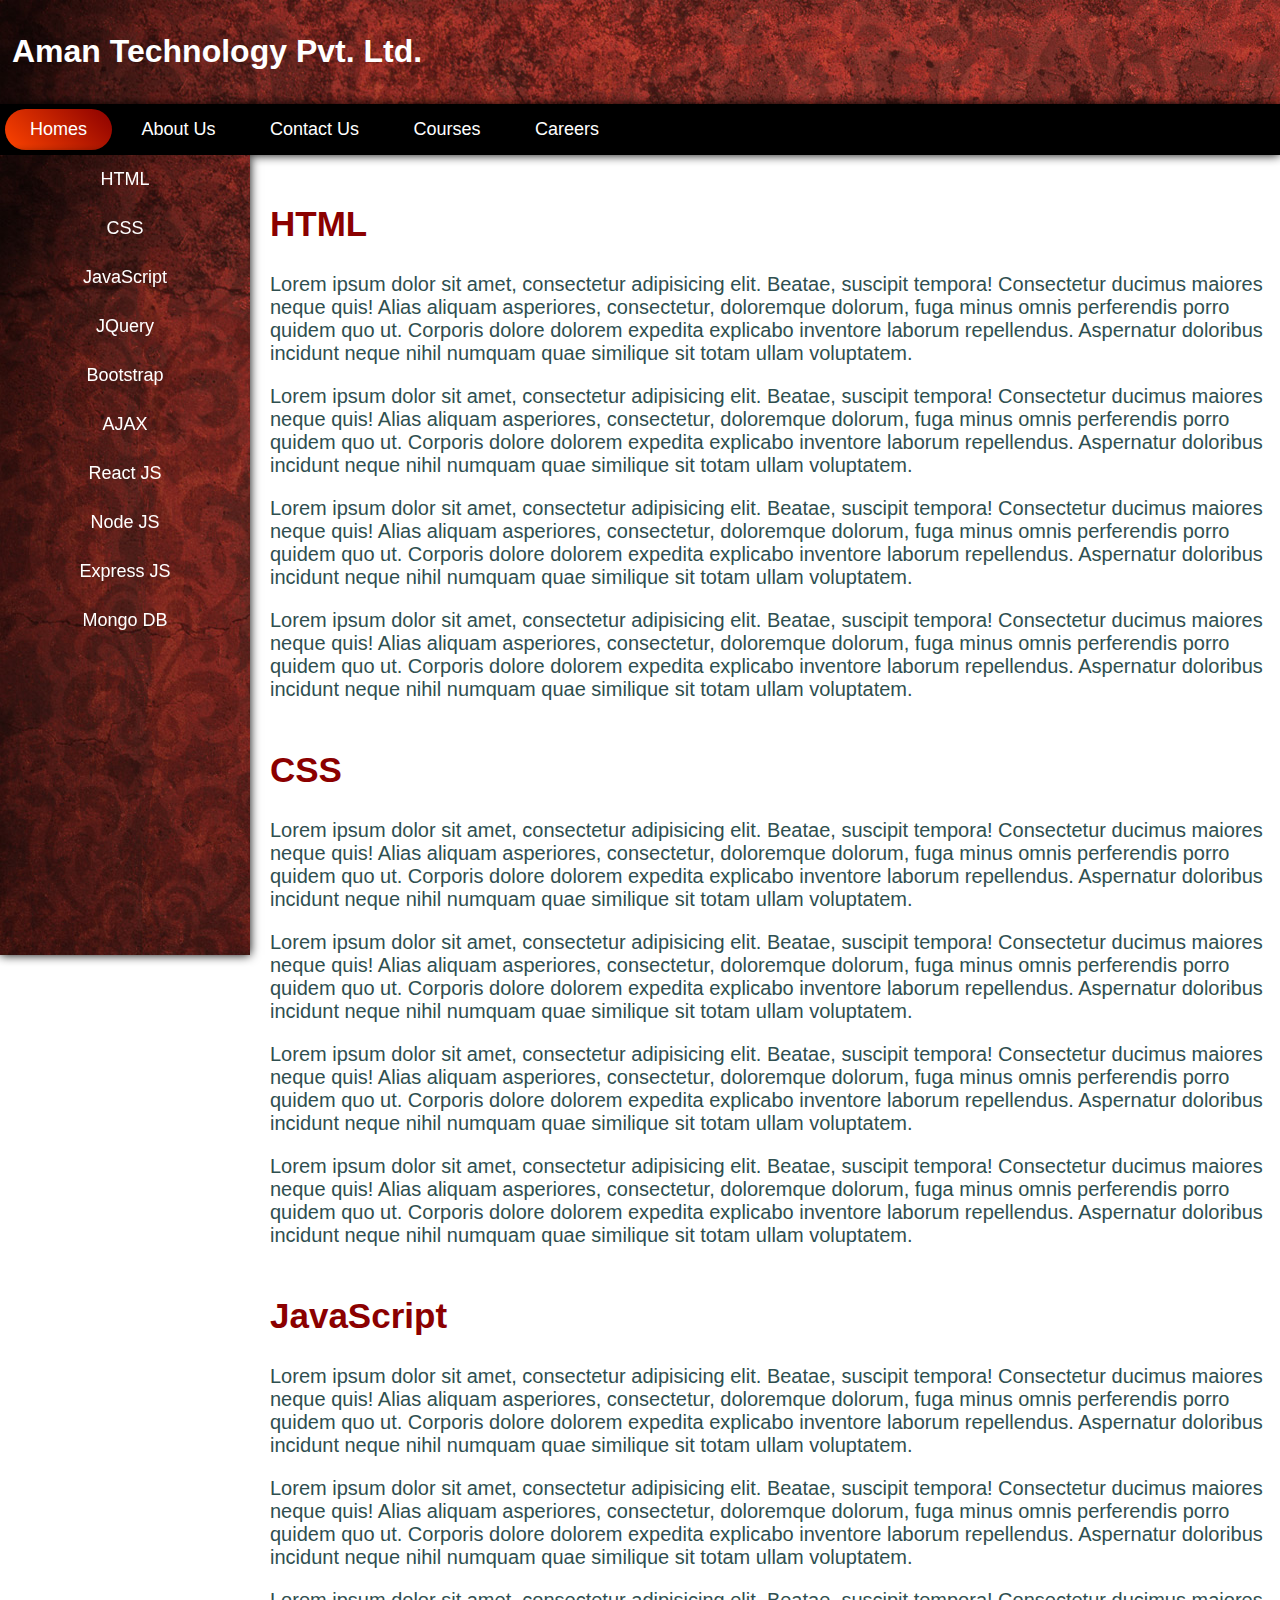
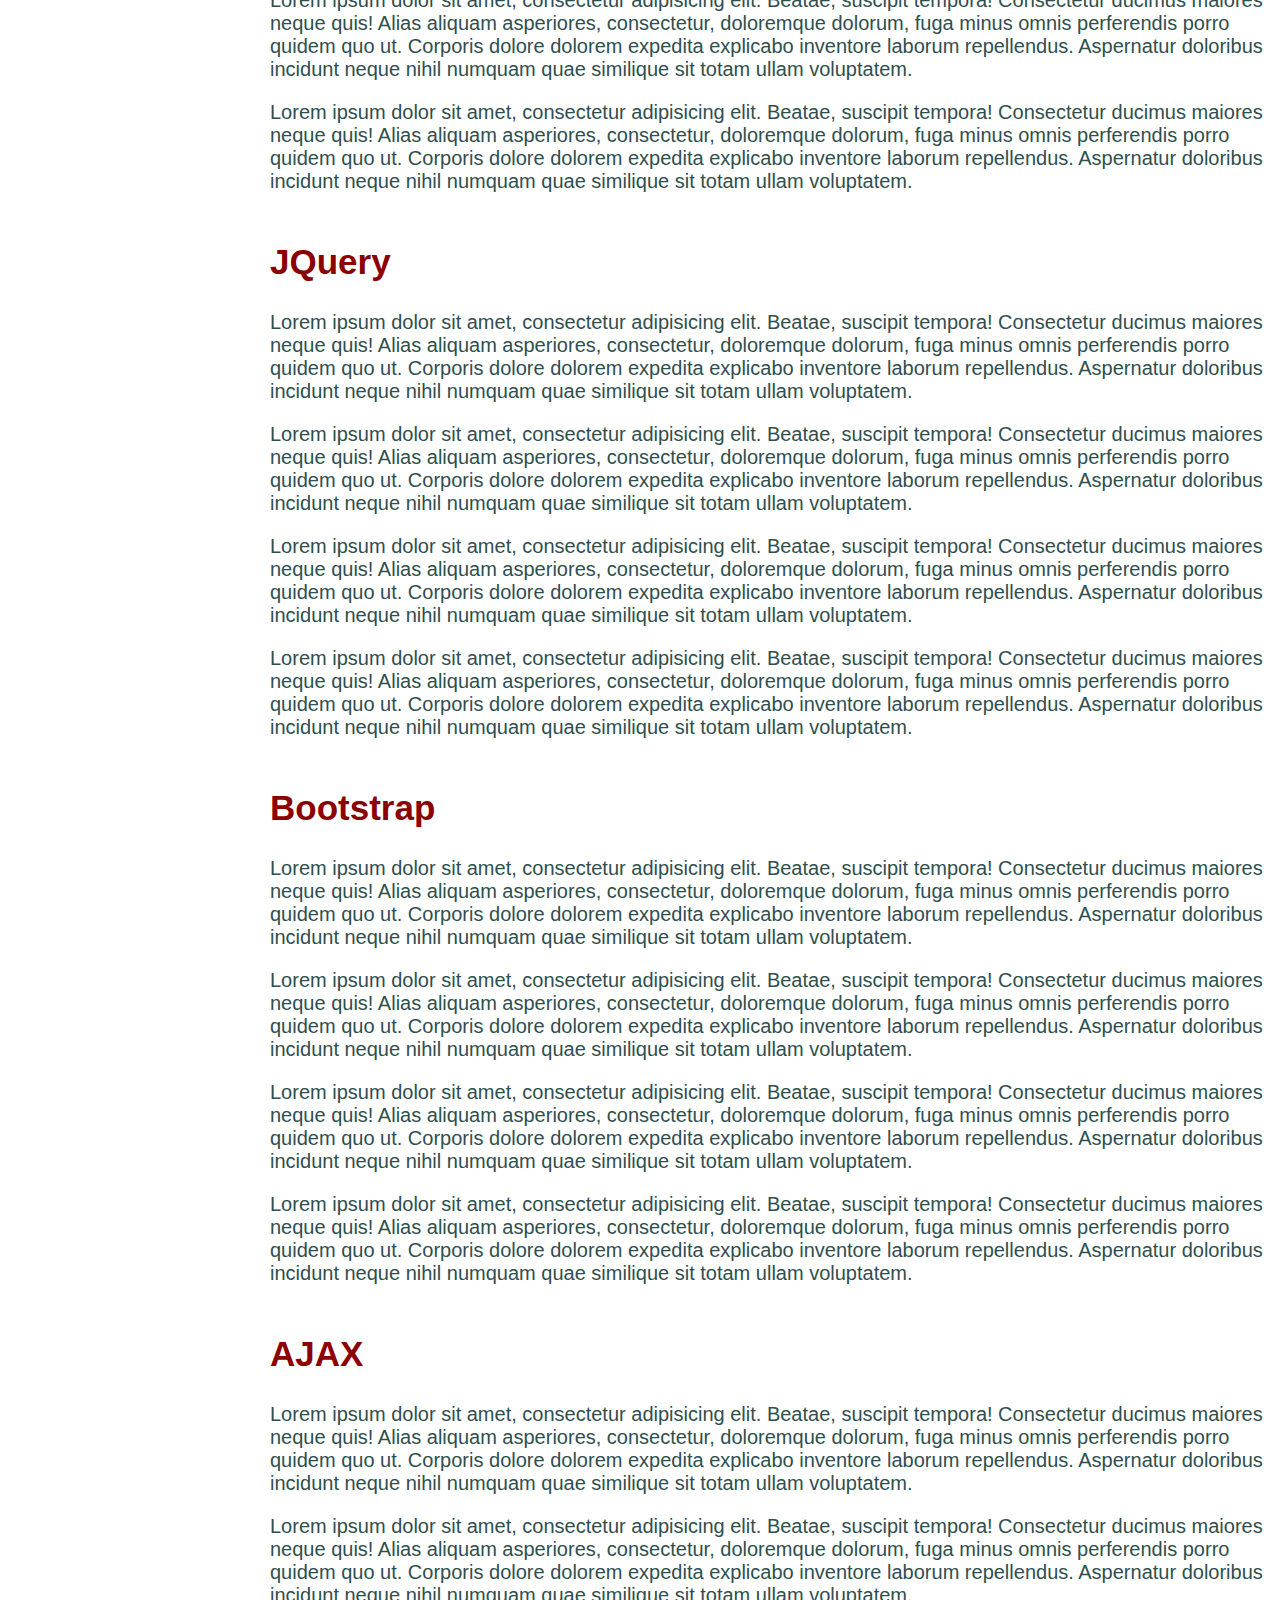
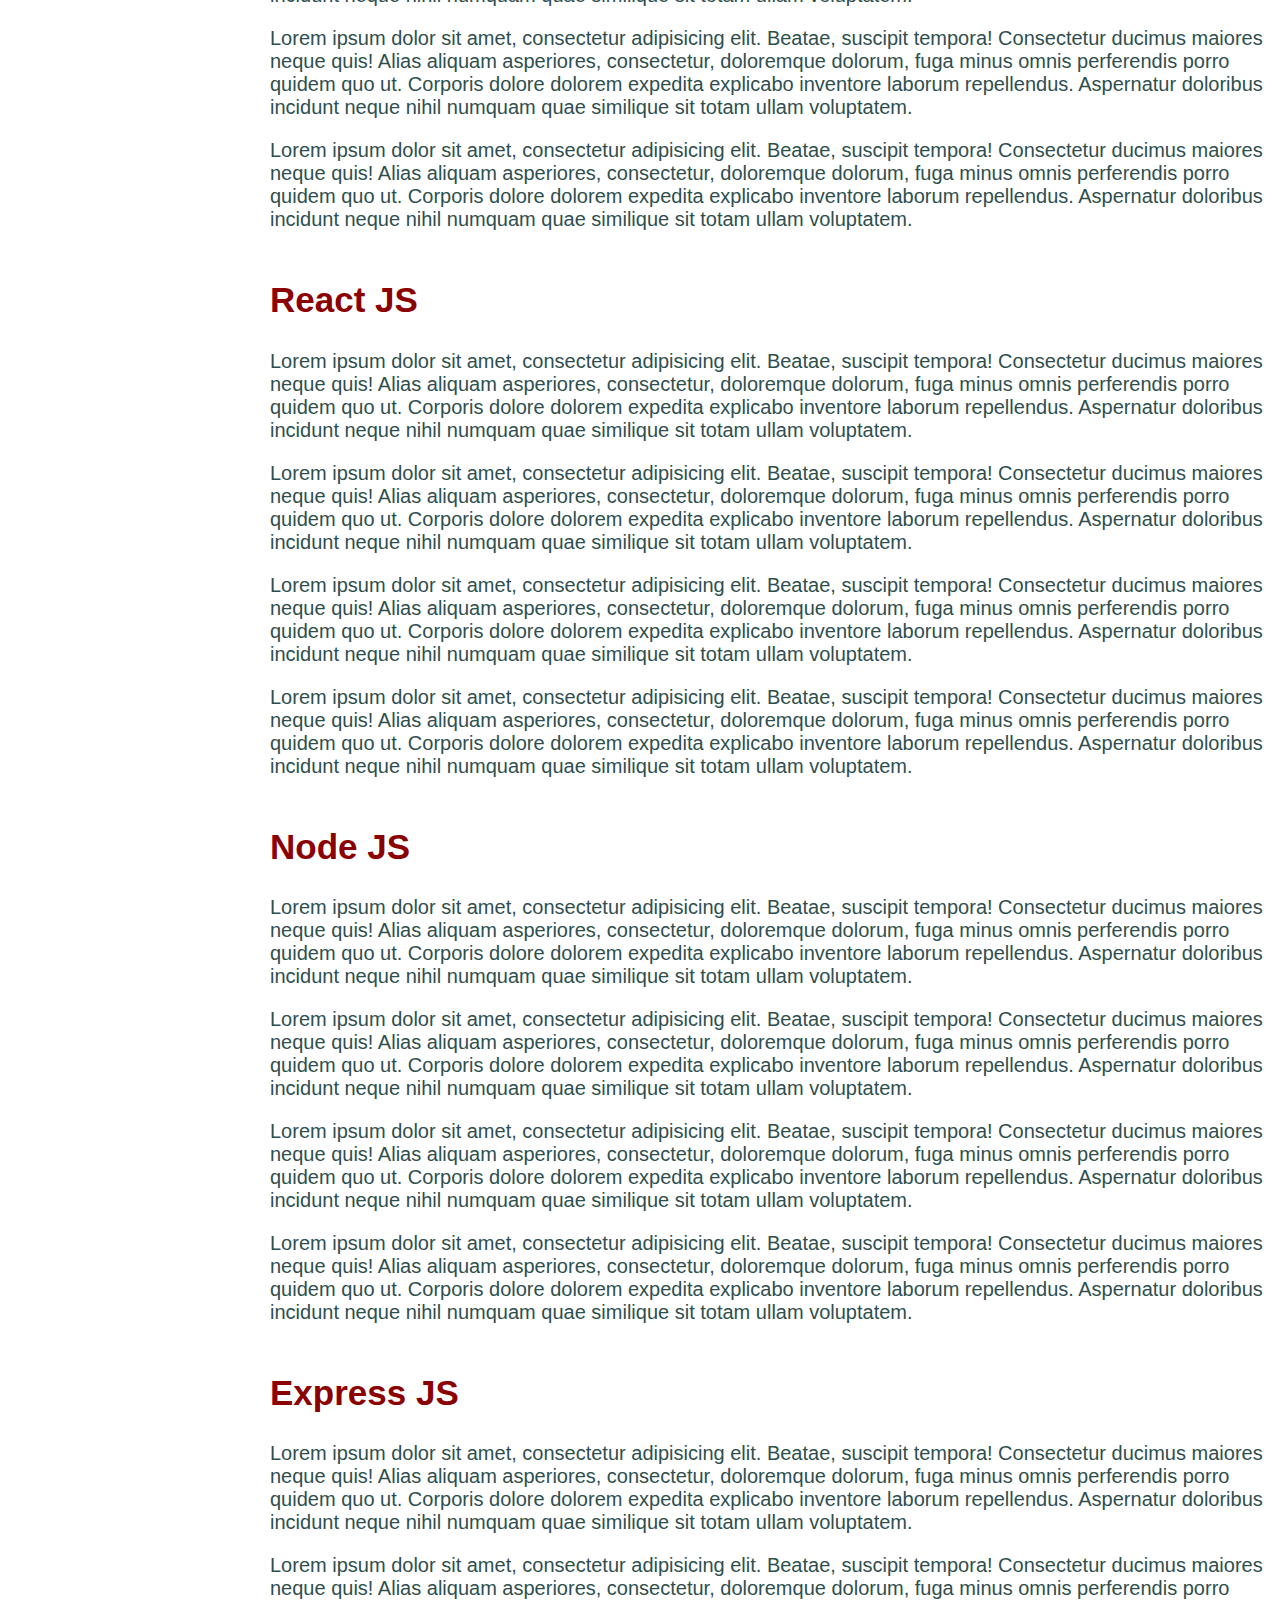
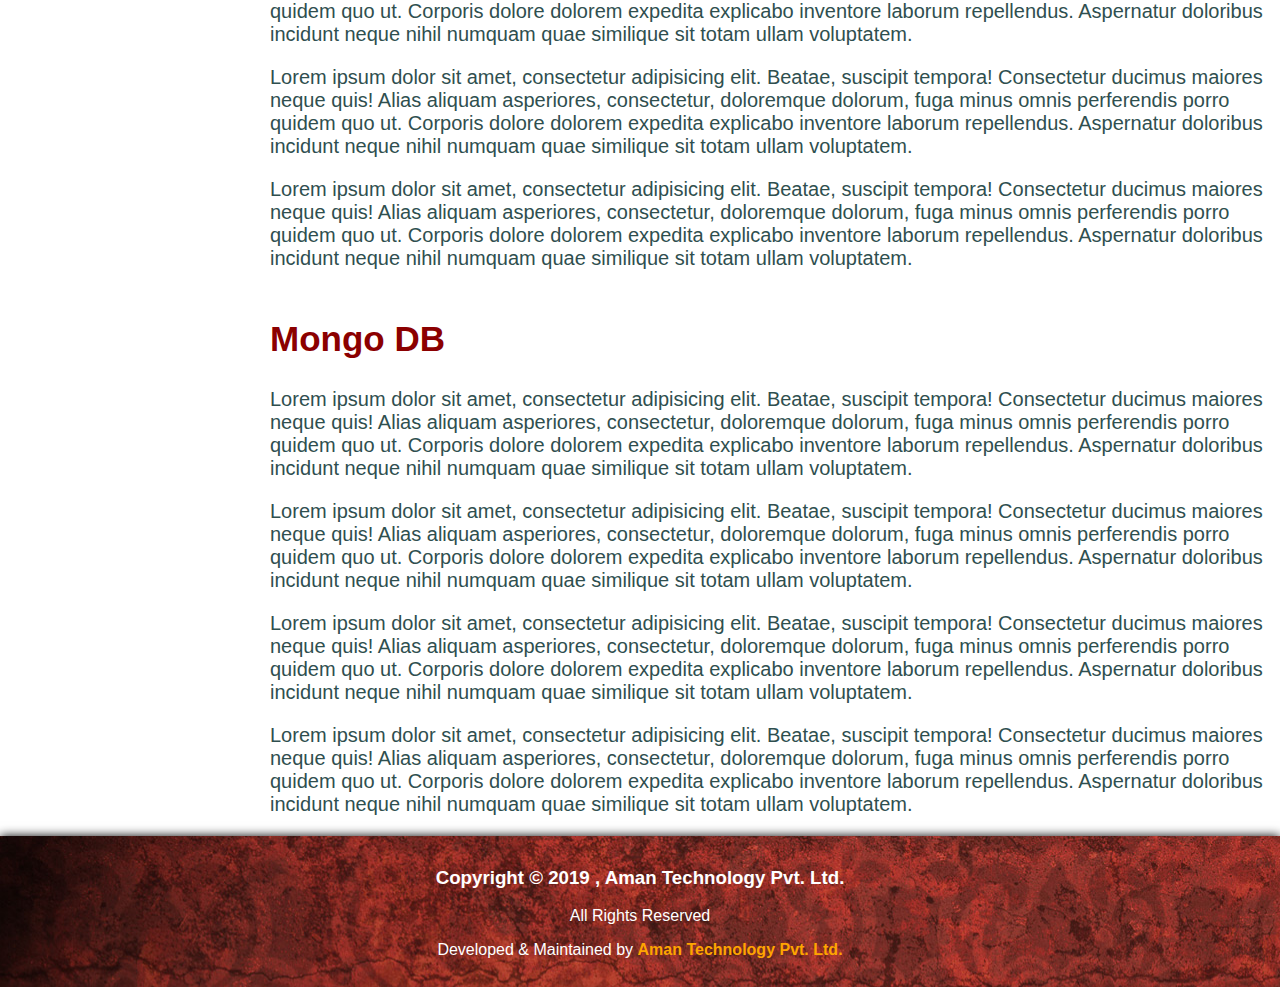
<file: index.html>
<!DOCTYPE html>
<html lang="en">
<head>
    <meta charset="UTF-8">
    <title>Aman Technologies</title>
    <link rel="stylesheet" href="styles.css">
</head>
<body>

    <!-- Main Header -->
    <header>
        <h1>Aman Technology Pvt. Ltd.</h1>
    </header>

    <!-- Main Navbar -->
    <nav>
        <a href="#" class="active">Homes</a>
        <a href="About_Us.html">About Us</a>
        <a href="Contact_Us.html">Contact Us</a>
        <a href="Courses.html">Courses</a>
        <a href="Careers.html">Careers</a>
    </nav>

    <!-- Sidebar -->
    <aside>
        <a href="#html">HTML</a>
        <a href="#css">CSS</a>
        <a href="#JavaScript">JavaScript</a>
        <a href="#JQuery">JQuery</a>
        <a href="#Bootstrap">Bootstrap</a>
        <a href="#AJAX">AJAX</a>
        <a href="#React-JS">React JS</a>
        <a href="#Node-JS">Node JS</a>
        <a href="#Express-js">Express JS</a>
        <a href="#Mongo-db">Mongo DB</a>
    </aside>

    <!-- Main Content Section -->
    <section>

        <!-- HTML -->
        <article id="html">
            <h2>HTML</h2>
            <p>Lorem ipsum dolor sit amet, consectetur adipisicing elit. Beatae, suscipit tempora! Consectetur ducimus maiores neque quis! Alias aliquam asperiores, consectetur, doloremque dolorum, fuga minus omnis perferendis porro quidem quo ut. Corporis dolore dolorem expedita explicabo inventore laborum repellendus. Aspernatur doloribus incidunt neque nihil numquam quae similique sit totam ullam voluptatem.</p>
            <p>Lorem ipsum dolor sit amet, consectetur adipisicing elit. Beatae, suscipit tempora! Consectetur ducimus maiores neque quis! Alias aliquam asperiores, consectetur, doloremque dolorum, fuga minus omnis perferendis porro quidem quo ut. Corporis dolore dolorem expedita explicabo inventore laborum repellendus. Aspernatur doloribus incidunt neque nihil numquam quae similique sit totam ullam voluptatem.</p>
            <p>Lorem ipsum dolor sit amet, consectetur adipisicing elit. Beatae, suscipit tempora! Consectetur ducimus maiores neque quis! Alias aliquam asperiores, consectetur, doloremque dolorum, fuga minus omnis perferendis porro quidem quo ut. Corporis dolore dolorem expedita explicabo inventore laborum repellendus. Aspernatur doloribus incidunt neque nihil numquam quae similique sit totam ullam voluptatem.</p>
            <p>Lorem ipsum dolor sit amet, consectetur adipisicing elit. Beatae, suscipit tempora! Consectetur ducimus maiores neque quis! Alias aliquam asperiores, consectetur, doloremque dolorum, fuga minus omnis perferendis porro quidem quo ut. Corporis dolore dolorem expedita explicabo inventore laborum repellendus. Aspernatur doloribus incidunt neque nihil numquam quae similique sit totam ullam voluptatem.</p>
        </article>

        <!-- CSS -->
        <article id="css">
            <h2>CSS</h2>
            <p>Lorem ipsum dolor sit amet, consectetur adipisicing elit. Beatae, suscipit tempora! Consectetur ducimus maiores neque quis! Alias aliquam asperiores, consectetur, doloremque dolorum, fuga minus omnis perferendis porro quidem quo ut. Corporis dolore dolorem expedita explicabo inventore laborum repellendus. Aspernatur doloribus incidunt neque nihil numquam quae similique sit totam ullam voluptatem.</p>
            <p>Lorem ipsum dolor sit amet, consectetur adipisicing elit. Beatae, suscipit tempora! Consectetur ducimus maiores neque quis! Alias aliquam asperiores, consectetur, doloremque dolorum, fuga minus omnis perferendis porro quidem quo ut. Corporis dolore dolorem expedita explicabo inventore laborum repellendus. Aspernatur doloribus incidunt neque nihil numquam quae similique sit totam ullam voluptatem.</p>
            <p>Lorem ipsum dolor sit amet, consectetur adipisicing elit. Beatae, suscipit tempora! Consectetur ducimus maiores neque quis! Alias aliquam asperiores, consectetur, doloremque dolorum, fuga minus omnis perferendis porro quidem quo ut. Corporis dolore dolorem expedita explicabo inventore laborum repellendus. Aspernatur doloribus incidunt neque nihil numquam quae similique sit totam ullam voluptatem.</p>
            <p>Lorem ipsum dolor sit amet, consectetur adipisicing elit. Beatae, suscipit tempora! Consectetur ducimus maiores neque quis! Alias aliquam asperiores, consectetur, doloremque dolorum, fuga minus omnis perferendis porro quidem quo ut. Corporis dolore dolorem expedita explicabo inventore laborum repellendus. Aspernatur doloribus incidunt neque nihil numquam quae similique sit totam ullam voluptatem.</p>
        </article>

        <!-- JavaScript -->
        <article id="JavaScript">
            <h2>JavaScript</h2>
            <p>Lorem ipsum dolor sit amet, consectetur adipisicing elit. Beatae, suscipit tempora! Consectetur ducimus maiores neque quis! Alias aliquam asperiores, consectetur, doloremque dolorum, fuga minus omnis perferendis porro quidem quo ut. Corporis dolore dolorem expedita explicabo inventore laborum repellendus. Aspernatur doloribus incidunt neque nihil numquam quae similique sit totam ullam voluptatem.</p>
            <p>Lorem ipsum dolor sit amet, consectetur adipisicing elit. Beatae, suscipit tempora! Consectetur ducimus maiores neque quis! Alias aliquam asperiores, consectetur, doloremque dolorum, fuga minus omnis perferendis porro quidem quo ut. Corporis dolore dolorem expedita explicabo inventore laborum repellendus. Aspernatur doloribus incidunt neque nihil numquam quae similique sit totam ullam voluptatem.</p>
            <p>Lorem ipsum dolor sit amet, consectetur adipisicing elit. Beatae, suscipit tempora! Consectetur ducimus maiores neque quis! Alias aliquam asperiores, consectetur, doloremque dolorum, fuga minus omnis perferendis porro quidem quo ut. Corporis dolore dolorem expedita explicabo inventore laborum repellendus. Aspernatur doloribus incidunt neque nihil numquam quae similique sit totam ullam voluptatem.</p>
            <p>Lorem ipsum dolor sit amet, consectetur adipisicing elit. Beatae, suscipit tempora! Consectetur ducimus maiores neque quis! Alias aliquam asperiores, consectetur, doloremque dolorum, fuga minus omnis perferendis porro quidem quo ut. Corporis dolore dolorem expedita explicabo inventore laborum repellendus. Aspernatur doloribus incidunt neque nihil numquam quae similique sit totam ullam voluptatem.</p>
        </article>

        <!-- JQuery -->
        <article id="JQuery">
            <h2>JQuery</h2>
            <p>Lorem ipsum dolor sit amet, consectetur adipisicing elit. Beatae, suscipit tempora! Consectetur ducimus maiores neque quis! Alias aliquam asperiores, consectetur, doloremque dolorum, fuga minus omnis perferendis porro quidem quo ut. Corporis dolore dolorem expedita explicabo inventore laborum repellendus. Aspernatur doloribus incidunt neque nihil numquam quae similique sit totam ullam voluptatem.</p>
            <p>Lorem ipsum dolor sit amet, consectetur adipisicing elit. Beatae, suscipit tempora! Consectetur ducimus maiores neque quis! Alias aliquam asperiores, consectetur, doloremque dolorum, fuga minus omnis perferendis porro quidem quo ut. Corporis dolore dolorem expedita explicabo inventore laborum repellendus. Aspernatur doloribus incidunt neque nihil numquam quae similique sit totam ullam voluptatem.</p>
            <p>Lorem ipsum dolor sit amet, consectetur adipisicing elit. Beatae, suscipit tempora! Consectetur ducimus maiores neque quis! Alias aliquam asperiores, consectetur, doloremque dolorum, fuga minus omnis perferendis porro quidem quo ut. Corporis dolore dolorem expedita explicabo inventore laborum repellendus. Aspernatur doloribus incidunt neque nihil numquam quae similique sit totam ullam voluptatem.</p>
            <p>Lorem ipsum dolor sit amet, consectetur adipisicing elit. Beatae, suscipit tempora! Consectetur ducimus maiores neque quis! Alias aliquam asperiores, consectetur, doloremque dolorum, fuga minus omnis perferendis porro quidem quo ut. Corporis dolore dolorem expedita explicabo inventore laborum repellendus. Aspernatur doloribus incidunt neque nihil numquam quae similique sit totam ullam voluptatem.</p>
        </article>

        <!-- Bootstrap -->
        <article id="Bootstrap">
            <h2>Bootstrap</h2>
            <p>Lorem ipsum dolor sit amet, consectetur adipisicing elit. Beatae, suscipit tempora! Consectetur ducimus maiores neque quis! Alias aliquam asperiores, consectetur, doloremque dolorum, fuga minus omnis perferendis porro quidem quo ut. Corporis dolore dolorem expedita explicabo inventore laborum repellendus. Aspernatur doloribus incidunt neque nihil numquam quae similique sit totam ullam voluptatem.</p>
            <p>Lorem ipsum dolor sit amet, consectetur adipisicing elit. Beatae, suscipit tempora! Consectetur ducimus maiores neque quis! Alias aliquam asperiores, consectetur, doloremque dolorum, fuga minus omnis perferendis porro quidem quo ut. Corporis dolore dolorem expedita explicabo inventore laborum repellendus. Aspernatur doloribus incidunt neque nihil numquam quae similique sit totam ullam voluptatem.</p>
            <p>Lorem ipsum dolor sit amet, consectetur adipisicing elit. Beatae, suscipit tempora! Consectetur ducimus maiores neque quis! Alias aliquam asperiores, consectetur, doloremque dolorum, fuga minus omnis perferendis porro quidem quo ut. Corporis dolore dolorem expedita explicabo inventore laborum repellendus. Aspernatur doloribus incidunt neque nihil numquam quae similique sit totam ullam voluptatem.</p>
            <p>Lorem ipsum dolor sit amet, consectetur adipisicing elit. Beatae, suscipit tempora! Consectetur ducimus maiores neque quis! Alias aliquam asperiores, consectetur, doloremque dolorum, fuga minus omnis perferendis porro quidem quo ut. Corporis dolore dolorem expedita explicabo inventore laborum repellendus. Aspernatur doloribus incidunt neque nihil numquam quae similique sit totam ullam voluptatem.</p>
        </article>

        <!-- AJAX -->
        <article id="AJAX">
            <h2>AJAX</h2>
            <p>Lorem ipsum dolor sit amet, consectetur adipisicing elit. Beatae, suscipit tempora! Consectetur ducimus maiores neque quis! Alias aliquam asperiores, consectetur, doloremque dolorum, fuga minus omnis perferendis porro quidem quo ut. Corporis dolore dolorem expedita explicabo inventore laborum repellendus. Aspernatur doloribus incidunt neque nihil numquam quae similique sit totam ullam voluptatem.</p>
            <p>Lorem ipsum dolor sit amet, consectetur adipisicing elit. Beatae, suscipit tempora! Consectetur ducimus maiores neque quis! Alias aliquam asperiores, consectetur, doloremque dolorum, fuga minus omnis perferendis porro quidem quo ut. Corporis dolore dolorem expedita explicabo inventore laborum repellendus. Aspernatur doloribus incidunt neque nihil numquam quae similique sit totam ullam voluptatem.</p>
            <p>Lorem ipsum dolor sit amet, consectetur adipisicing elit. Beatae, suscipit tempora! Consectetur ducimus maiores neque quis! Alias aliquam asperiores, consectetur, doloremque dolorum, fuga minus omnis perferendis porro quidem quo ut. Corporis dolore dolorem expedita explicabo inventore laborum repellendus. Aspernatur doloribus incidunt neque nihil numquam quae similique sit totam ullam voluptatem.</p>
            <p>Lorem ipsum dolor sit amet, consectetur adipisicing elit. Beatae, suscipit tempora! Consectetur ducimus maiores neque quis! Alias aliquam asperiores, consectetur, doloremque dolorum, fuga minus omnis perferendis porro quidem quo ut. Corporis dolore dolorem expedita explicabo inventore laborum repellendus. Aspernatur doloribus incidunt neque nihil numquam quae similique sit totam ullam voluptatem.</p>
        </article>

        <!-- React JS -->
        <article id="React-JS">
            <h2>React JS</h2>
            <p>Lorem ipsum dolor sit amet, consectetur adipisicing elit. Beatae, suscipit tempora! Consectetur ducimus maiores neque quis! Alias aliquam asperiores, consectetur, doloremque dolorum, fuga minus omnis perferendis porro quidem quo ut. Corporis dolore dolorem expedita explicabo inventore laborum repellendus. Aspernatur doloribus incidunt neque nihil numquam quae similique sit totam ullam voluptatem.</p>
            <p>Lorem ipsum dolor sit amet, consectetur adipisicing elit. Beatae, suscipit tempora! Consectetur ducimus maiores neque quis! Alias aliquam asperiores, consectetur, doloremque dolorum, fuga minus omnis perferendis porro quidem quo ut. Corporis dolore dolorem expedita explicabo inventore laborum repellendus. Aspernatur doloribus incidunt neque nihil numquam quae similique sit totam ullam voluptatem.</p>
            <p>Lorem ipsum dolor sit amet, consectetur adipisicing elit. Beatae, suscipit tempora! Consectetur ducimus maiores neque quis! Alias aliquam asperiores, consectetur, doloremque dolorum, fuga minus omnis perferendis porro quidem quo ut. Corporis dolore dolorem expedita explicabo inventore laborum repellendus. Aspernatur doloribus incidunt neque nihil numquam quae similique sit totam ullam voluptatem.</p>
            <p>Lorem ipsum dolor sit amet, consectetur adipisicing elit. Beatae, suscipit tempora! Consectetur ducimus maiores neque quis! Alias aliquam asperiores, consectetur, doloremque dolorum, fuga minus omnis perferendis porro quidem quo ut. Corporis dolore dolorem expedita explicabo inventore laborum repellendus. Aspernatur doloribus incidunt neque nihil numquam quae similique sit totam ullam voluptatem.</p>
        </article>

        <!-- Node JS -->
        <article id="Node-JS">
            <h2>Node JS</h2>
            <p>Lorem ipsum dolor sit amet, consectetur adipisicing elit. Beatae, suscipit tempora! Consectetur ducimus maiores neque quis! Alias aliquam asperiores, consectetur, doloremque dolorum, fuga minus omnis perferendis porro quidem quo ut. Corporis dolore dolorem expedita explicabo inventore laborum repellendus. Aspernatur doloribus incidunt neque nihil numquam quae similique sit totam ullam voluptatem.</p>
            <p>Lorem ipsum dolor sit amet, consectetur adipisicing elit. Beatae, suscipit tempora! Consectetur ducimus maiores neque quis! Alias aliquam asperiores, consectetur, doloremque dolorum, fuga minus omnis perferendis porro quidem quo ut. Corporis dolore dolorem expedita explicabo inventore laborum repellendus. Aspernatur doloribus incidunt neque nihil numquam quae similique sit totam ullam voluptatem.</p>
            <p>Lorem ipsum dolor sit amet, consectetur adipisicing elit. Beatae, suscipit tempora! Consectetur ducimus maiores neque quis! Alias aliquam asperiores, consectetur, doloremque dolorum, fuga minus omnis perferendis porro quidem quo ut. Corporis dolore dolorem expedita explicabo inventore laborum repellendus. Aspernatur doloribus incidunt neque nihil numquam quae similique sit totam ullam voluptatem.</p>
            <p>Lorem ipsum dolor sit amet, consectetur adipisicing elit. Beatae, suscipit tempora! Consectetur ducimus maiores neque quis! Alias aliquam asperiores, consectetur, doloremque dolorum, fuga minus omnis perferendis porro quidem quo ut. Corporis dolore dolorem expedita explicabo inventore laborum repellendus. Aspernatur doloribus incidunt neque nihil numquam quae similique sit totam ullam voluptatem.</p>
        </article>

        <!-- Express JS -->
        <article id="Express-js">
            <h2>Express JS</h2>
            <p>Lorem ipsum dolor sit amet, consectetur adipisicing elit. Beatae, suscipit tempora! Consectetur ducimus maiores neque quis! Alias aliquam asperiores, consectetur, doloremque dolorum, fuga minus omnis perferendis porro quidem quo ut. Corporis dolore dolorem expedita explicabo inventore laborum repellendus. Aspernatur doloribus incidunt neque nihil numquam quae similique sit totam ullam voluptatem.</p>
            <p>Lorem ipsum dolor sit amet, consectetur adipisicing elit. Beatae, suscipit tempora! Consectetur ducimus maiores neque quis! Alias aliquam asperiores, consectetur, doloremque dolorum, fuga minus omnis perferendis porro quidem quo ut. Corporis dolore dolorem expedita explicabo inventore laborum repellendus. Aspernatur doloribus incidunt neque nihil numquam quae similique sit totam ullam voluptatem.</p>
            <p>Lorem ipsum dolor sit amet, consectetur adipisicing elit. Beatae, suscipit tempora! Consectetur ducimus maiores neque quis! Alias aliquam asperiores, consectetur, doloremque dolorum, fuga minus omnis perferendis porro quidem quo ut. Corporis dolore dolorem expedita explicabo inventore laborum repellendus. Aspernatur doloribus incidunt neque nihil numquam quae similique sit totam ullam voluptatem.</p>
            <p>Lorem ipsum dolor sit amet, consectetur adipisicing elit. Beatae, suscipit tempora! Consectetur ducimus maiores neque quis! Alias aliquam asperiores, consectetur, doloremque dolorum, fuga minus omnis perferendis porro quidem quo ut. Corporis dolore dolorem expedita explicabo inventore laborum repellendus. Aspernatur doloribus incidunt neque nihil numquam quae similique sit totam ullam voluptatem.</p>
        </article>

        <!-- Mongo DB -->
        <article id="Mongo-db">
            <h2>Mongo DB</h2>
            <p>Lorem ipsum dolor sit amet, consectetur adipisicing elit. Beatae, suscipit tempora! Consectetur ducimus maiores neque quis! Alias aliquam asperiores, consectetur, doloremque dolorum, fuga minus omnis perferendis porro quidem quo ut. Corporis dolore dolorem expedita explicabo inventore laborum repellendus. Aspernatur doloribus incidunt neque nihil numquam quae similique sit totam ullam voluptatem.</p>
            <p>Lorem ipsum dolor sit amet, consectetur adipisicing elit. Beatae, suscipit tempora! Consectetur ducimus maiores neque quis! Alias aliquam asperiores, consectetur, doloremque dolorum, fuga minus omnis perferendis porro quidem quo ut. Corporis dolore dolorem expedita explicabo inventore laborum repellendus. Aspernatur doloribus incidunt neque nihil numquam quae similique sit totam ullam voluptatem.</p>
            <p>Lorem ipsum dolor sit amet, consectetur adipisicing elit. Beatae, suscipit tempora! Consectetur ducimus maiores neque quis! Alias aliquam asperiores, consectetur, doloremque dolorum, fuga minus omnis perferendis porro quidem quo ut. Corporis dolore dolorem expedita explicabo inventore laborum repellendus. Aspernatur doloribus incidunt neque nihil numquam quae similique sit totam ullam voluptatem.</p>
            <p>Lorem ipsum dolor sit amet, consectetur adipisicing elit. Beatae, suscipit tempora! Consectetur ducimus maiores neque quis! Alias aliquam asperiores, consectetur, doloremque dolorum, fuga minus omnis perferendis porro quidem quo ut. Corporis dolore dolorem expedita explicabo inventore laborum repellendus. Aspernatur doloribus incidunt neque nihil numquam quae similique sit totam ullam voluptatem.</p>
        </article>

    </section>

    <!-- Main Footer -->
    <footer>
        <h3>Copyright &copy; 2019 , Aman Technology Pvt. Ltd.</h3>
        <p>All Rights Reserved</p>
        <p>Developed & Maintained by
            <a href="https://github.com/06aman36" target="_blank">
                Aman Technology Pvt. Ltd.
            </a>
        </p>
    </footer>

</body>
</html>
</file>
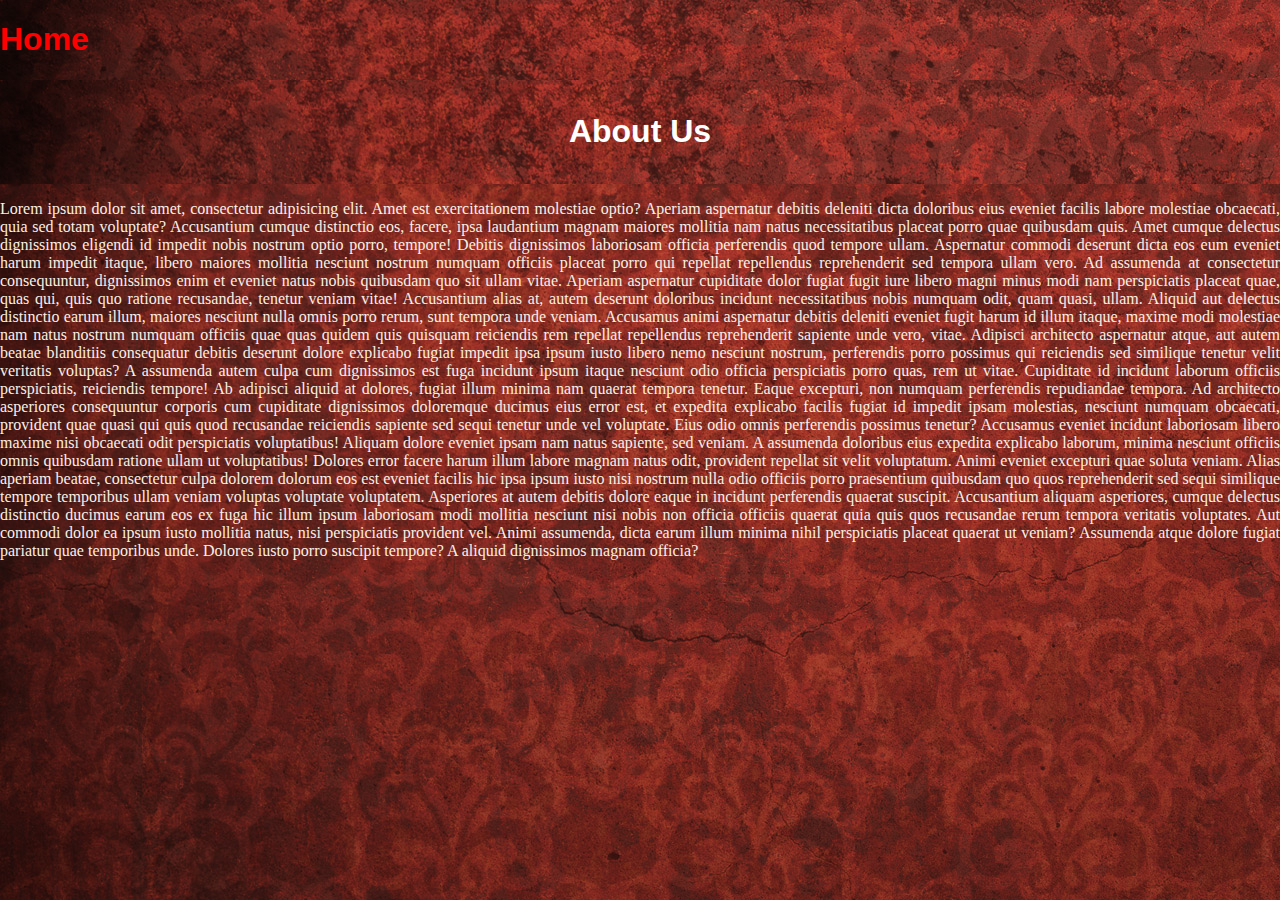
<file: About_Us.html>
<!DOCTYPE html>
<html lang="en">
<head>
    <meta charset="UTF-8">
    <title>About Us</title>
    <link rel="stylesheet" href="styles.css">
    <style>
        body{

            background-image: url("img/background2.jpg");
        }

p{

    font-family: "Arial Black";
    color: linen;
    text-align: justify;
}
        a{
            text-decoration: none;
            color: red;
        }
    </style>
</head>

  <a href="index.html"> <h1>Home</h1></a>


<header>

    <h1 align="center">About Us</h1>

</header>


<p>Lorem ipsum dolor sit amet, consectetur adipisicing elit. Amet est exercitationem molestiae optio? Aperiam aspernatur debitis deleniti dicta doloribus eius eveniet facilis labore molestiae obcaecati, quia sed totam voluptate? Accusantium cumque distinctio eos, facere, ipsa laudantium magnam maiores mollitia nam natus necessitatibus placeat porro quae quibusdam quis. Amet cumque delectus dignissimos eligendi id impedit nobis nostrum optio porro, tempore! Debitis dignissimos laboriosam officia perferendis quod tempore ullam. Aspernatur commodi deserunt dicta eos eum eveniet harum impedit itaque, libero maiores mollitia nesciunt nostrum numquam officiis placeat porro qui repellat repellendus reprehenderit sed tempora ullam vero. Ad assumenda at consectetur consequuntur, dignissimos enim et eveniet natus nobis quibusdam quo sit ullam vitae. Aperiam aspernatur cupiditate dolor fugiat fugit iure libero magni minus modi nam perspiciatis placeat quae, quas qui, quis quo ratione recusandae, tenetur veniam vitae! Accusantium alias at, autem deserunt doloribus incidunt necessitatibus nobis numquam odit, quam quasi, ullam. Aliquid aut delectus distinctio earum illum, maiores nesciunt nulla omnis porro rerum, sunt tempora unde veniam. Accusamus animi aspernatur debitis deleniti eveniet fugit harum id illum itaque, maxime modi molestiae nam natus nostrum numquam officiis quae quas quidem quis quisquam reiciendis rem repellat repellendus reprehenderit sapiente unde vero, vitae. Adipisci architecto aspernatur atque, aut autem beatae blanditiis consequatur debitis deserunt dolore explicabo fugiat impedit ipsa ipsum iusto libero nemo nesciunt nostrum, perferendis porro possimus qui reiciendis sed similique tenetur velit veritatis voluptas? A assumenda autem culpa cum dignissimos est fuga incidunt ipsum itaque nesciunt odio officia perspiciatis porro quas, rem ut vitae. Cupiditate id incidunt laborum officiis perspiciatis, reiciendis tempore! Ab adipisci aliquid at dolores, fugiat illum minima nam quaerat tempora tenetur. Eaque excepturi, non numquam perferendis repudiandae tempora. Ad architecto asperiores consequuntur corporis cum cupiditate dignissimos doloremque ducimus eius error est, et expedita explicabo facilis fugiat id impedit ipsam molestias, nesciunt numquam obcaecati, provident quae quasi qui quis quod recusandae reiciendis sapiente sed sequi tenetur unde vel voluptate. Eius odio omnis perferendis possimus tenetur? Accusamus eveniet incidunt laboriosam libero maxime nisi obcaecati odit perspiciatis voluptatibus! Aliquam dolore eveniet ipsam nam natus sapiente, sed veniam. A assumenda doloribus eius expedita explicabo laborum, minima nesciunt officiis omnis quibusdam ratione ullam ut voluptatibus! Dolores error facere harum illum labore magnam natus odit, provident repellat sit velit voluptatum. Animi eveniet excepturi quae soluta veniam. Alias aperiam beatae, consectetur culpa dolorem dolorum eos est eveniet facilis hic ipsa ipsum iusto nisi nostrum nulla odio officiis porro praesentium quibusdam quo quos reprehenderit sed sequi similique tempore temporibus ullam veniam voluptas voluptate voluptatem. Asperiores at autem debitis dolore eaque in incidunt perferendis quaerat suscipit. Accusantium aliquam asperiores, cumque delectus distinctio ducimus earum eos ex fuga hic illum ipsum laboriosam modi mollitia nesciunt nisi nobis non officia officiis quaerat quia quis quos recusandae rerum tempora veritatis voluptates. Aut commodi dolor ea ipsum iusto mollitia natus, nisi perspiciatis provident vel. Animi assumenda, dicta earum illum minima nihil perspiciatis placeat quaerat ut veniam? Assumenda atque dolore fugiat pariatur quae temporibus unde. Dolores iusto porro suscipit tempore? A aliquid dignissimos magnam officia?</p>
</body>
</html>
</file>
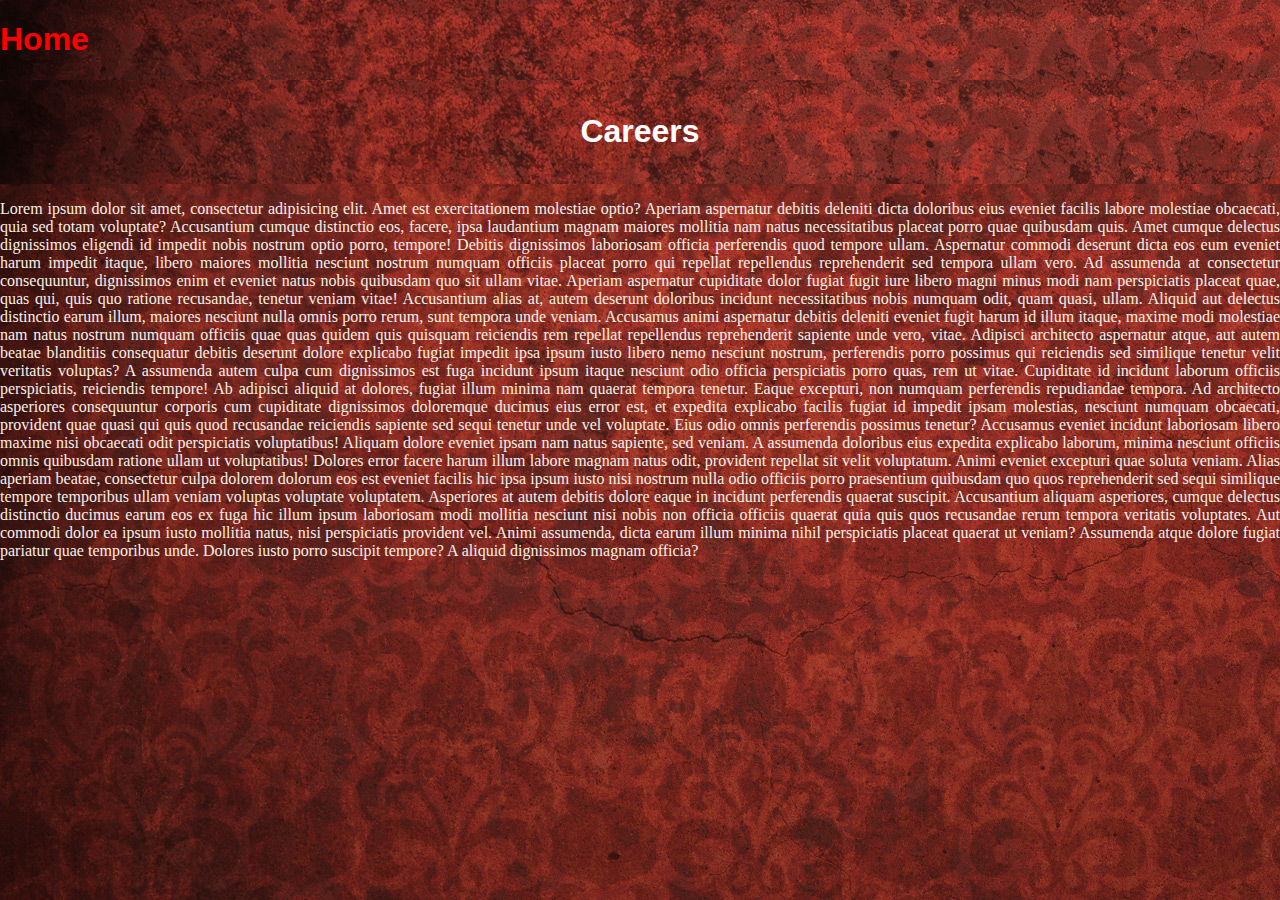
<file: Careers.html>
<!DOCTYPE html>
<html lang="en">
<head>
    <meta charset="UTF-8">
    <title>Careers</title>
    <link rel="stylesheet" href="styles.css">
    <style>
        body{

            background-image: url("img/background2.jpg");
        }

        p{

            font-family: "Arial Black";
            color: linen;
            text-align: justify;
        }
        a{
            text-decoration: none;
            color: red;
        }
    </style>
</head>

<a href="index.html"> <h1>Home</h1></a>


<header>

    <h1 align="center">Careers</h1>

</header>


<p>Lorem ipsum dolor sit amet, consectetur adipisicing elit. Amet est exercitationem molestiae optio? Aperiam aspernatur debitis deleniti dicta doloribus eius eveniet facilis labore molestiae obcaecati, quia sed totam voluptate? Accusantium cumque distinctio eos, facere, ipsa laudantium magnam maiores mollitia nam natus necessitatibus placeat porro quae quibusdam quis. Amet cumque delectus dignissimos eligendi id impedit nobis nostrum optio porro, tempore! Debitis dignissimos laboriosam officia perferendis quod tempore ullam. Aspernatur commodi deserunt dicta eos eum eveniet harum impedit itaque, libero maiores mollitia nesciunt nostrum numquam officiis placeat porro qui repellat repellendus reprehenderit sed tempora ullam vero. Ad assumenda at consectetur consequuntur, dignissimos enim et eveniet natus nobis quibusdam quo sit ullam vitae. Aperiam aspernatur cupiditate dolor fugiat fugit iure libero magni minus modi nam perspiciatis placeat quae, quas qui, quis quo ratione recusandae, tenetur veniam vitae! Accusantium alias at, autem deserunt doloribus incidunt necessitatibus nobis numquam odit, quam quasi, ullam. Aliquid aut delectus distinctio earum illum, maiores nesciunt nulla omnis porro rerum, sunt tempora unde veniam. Accusamus animi aspernatur debitis deleniti eveniet fugit harum id illum itaque, maxime modi molestiae nam natus nostrum numquam officiis quae quas quidem quis quisquam reiciendis rem repellat repellendus reprehenderit sapiente unde vero, vitae. Adipisci architecto aspernatur atque, aut autem beatae blanditiis consequatur debitis deserunt dolore explicabo fugiat impedit ipsa ipsum iusto libero nemo nesciunt nostrum, perferendis porro possimus qui reiciendis sed similique tenetur velit veritatis voluptas? A assumenda autem culpa cum dignissimos est fuga incidunt ipsum itaque nesciunt odio officia perspiciatis porro quas, rem ut vitae. Cupiditate id incidunt laborum officiis perspiciatis, reiciendis tempore! Ab adipisci aliquid at dolores, fugiat illum minima nam quaerat tempora tenetur. Eaque excepturi, non numquam perferendis repudiandae tempora. Ad architecto asperiores consequuntur corporis cum cupiditate dignissimos doloremque ducimus eius error est, et expedita explicabo facilis fugiat id impedit ipsam molestias, nesciunt numquam obcaecati, provident quae quasi qui quis quod recusandae reiciendis sapiente sed sequi tenetur unde vel voluptate. Eius odio omnis perferendis possimus tenetur? Accusamus eveniet incidunt laboriosam libero maxime nisi obcaecati odit perspiciatis voluptatibus! Aliquam dolore eveniet ipsam nam natus sapiente, sed veniam. A assumenda doloribus eius expedita explicabo laborum, minima nesciunt officiis omnis quibusdam ratione ullam ut voluptatibus! Dolores error facere harum illum labore magnam natus odit, provident repellat sit velit voluptatum. Animi eveniet excepturi quae soluta veniam. Alias aperiam beatae, consectetur culpa dolorem dolorum eos est eveniet facilis hic ipsa ipsum iusto nisi nostrum nulla odio officiis porro praesentium quibusdam quo quos reprehenderit sed sequi similique tempore temporibus ullam veniam voluptas voluptate voluptatem. Asperiores at autem debitis dolore eaque in incidunt perferendis quaerat suscipit. Accusantium aliquam asperiores, cumque delectus distinctio ducimus earum eos ex fuga hic illum ipsum laboriosam modi mollitia nesciunt nisi nobis non officia officiis quaerat quia quis quos recusandae rerum tempora veritatis voluptates. Aut commodi dolor ea ipsum iusto mollitia natus, nisi perspiciatis provident vel. Animi assumenda, dicta earum illum minima nihil perspiciatis placeat quaerat ut veniam? Assumenda atque dolore fugiat pariatur quae temporibus unde. Dolores iusto porro suscipit tempore? A aliquid dignissimos magnam officia?</p>
</body>
</html>
</file>
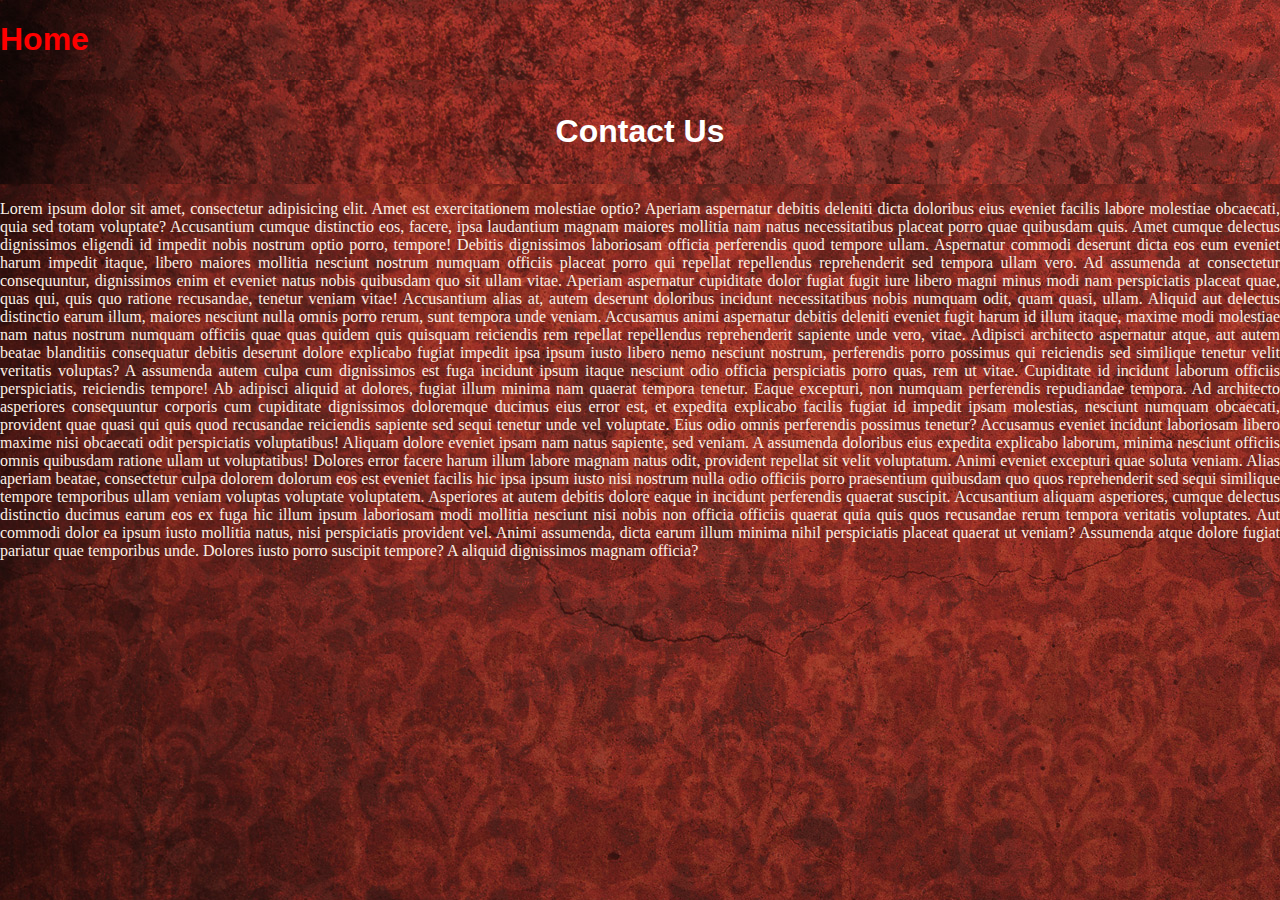
<file: Contact_Us.html>
<!DOCTYPE html>
<html lang="en">
<head>
    <meta charset="UTF-8">
    <title>Careers</title>
    <link rel="stylesheet" href="styles.css">
    <style>
        body{

            background-image: url("img/background2.jpg");
        }

        p{

            font-family: "Arial Black";
            color: linen;
            text-align: justify;
        }
        a{
            text-decoration: none;
            color: red;
        }
    </style>
</head>

<a href="index.html"> <h1>Home</h1></a>


<header>

    <h1 align="center">Contact Us</h1>

</header>


<p>Lorem ipsum dolor sit amet, consectetur adipisicing elit. Amet est exercitationem molestiae optio? Aperiam aspernatur debitis deleniti dicta doloribus eius eveniet facilis labore molestiae obcaecati, quia sed totam voluptate? Accusantium cumque distinctio eos, facere, ipsa laudantium magnam maiores mollitia nam natus necessitatibus placeat porro quae quibusdam quis. Amet cumque delectus dignissimos eligendi id impedit nobis nostrum optio porro, tempore! Debitis dignissimos laboriosam officia perferendis quod tempore ullam. Aspernatur commodi deserunt dicta eos eum eveniet harum impedit itaque, libero maiores mollitia nesciunt nostrum numquam officiis placeat porro qui repellat repellendus reprehenderit sed tempora ullam vero. Ad assumenda at consectetur consequuntur, dignissimos enim et eveniet natus nobis quibusdam quo sit ullam vitae. Aperiam aspernatur cupiditate dolor fugiat fugit iure libero magni minus modi nam perspiciatis placeat quae, quas qui, quis quo ratione recusandae, tenetur veniam vitae! Accusantium alias at, autem deserunt doloribus incidunt necessitatibus nobis numquam odit, quam quasi, ullam. Aliquid aut delectus distinctio earum illum, maiores nesciunt nulla omnis porro rerum, sunt tempora unde veniam. Accusamus animi aspernatur debitis deleniti eveniet fugit harum id illum itaque, maxime modi molestiae nam natus nostrum numquam officiis quae quas quidem quis quisquam reiciendis rem repellat repellendus reprehenderit sapiente unde vero, vitae. Adipisci architecto aspernatur atque, aut autem beatae blanditiis consequatur debitis deserunt dolore explicabo fugiat impedit ipsa ipsum iusto libero nemo nesciunt nostrum, perferendis porro possimus qui reiciendis sed similique tenetur velit veritatis voluptas? A assumenda autem culpa cum dignissimos est fuga incidunt ipsum itaque nesciunt odio officia perspiciatis porro quas, rem ut vitae. Cupiditate id incidunt laborum officiis perspiciatis, reiciendis tempore! Ab adipisci aliquid at dolores, fugiat illum minima nam quaerat tempora tenetur. Eaque excepturi, non numquam perferendis repudiandae tempora. Ad architecto asperiores consequuntur corporis cum cupiditate dignissimos doloremque ducimus eius error est, et expedita explicabo facilis fugiat id impedit ipsam molestias, nesciunt numquam obcaecati, provident quae quasi qui quis quod recusandae reiciendis sapiente sed sequi tenetur unde vel voluptate. Eius odio omnis perferendis possimus tenetur? Accusamus eveniet incidunt laboriosam libero maxime nisi obcaecati odit perspiciatis voluptatibus! Aliquam dolore eveniet ipsam nam natus sapiente, sed veniam. A assumenda doloribus eius expedita explicabo laborum, minima nesciunt officiis omnis quibusdam ratione ullam ut voluptatibus! Dolores error facere harum illum labore magnam natus odit, provident repellat sit velit voluptatum. Animi eveniet excepturi quae soluta veniam. Alias aperiam beatae, consectetur culpa dolorem dolorum eos est eveniet facilis hic ipsa ipsum iusto nisi nostrum nulla odio officiis porro praesentium quibusdam quo quos reprehenderit sed sequi similique tempore temporibus ullam veniam voluptas voluptate voluptatem. Asperiores at autem debitis dolore eaque in incidunt perferendis quaerat suscipit. Accusantium aliquam asperiores, cumque delectus distinctio ducimus earum eos ex fuga hic illum ipsum laboriosam modi mollitia nesciunt nisi nobis non officia officiis quaerat quia quis quos recusandae rerum tempora veritatis voluptates. Aut commodi dolor ea ipsum iusto mollitia natus, nisi perspiciatis provident vel. Animi assumenda, dicta earum illum minima nihil perspiciatis placeat quaerat ut veniam? Assumenda atque dolore fugiat pariatur quae temporibus unde. Dolores iusto porro suscipit tempore? A aliquid dignissimos magnam officia?</p>
</body>
</html>
</file>
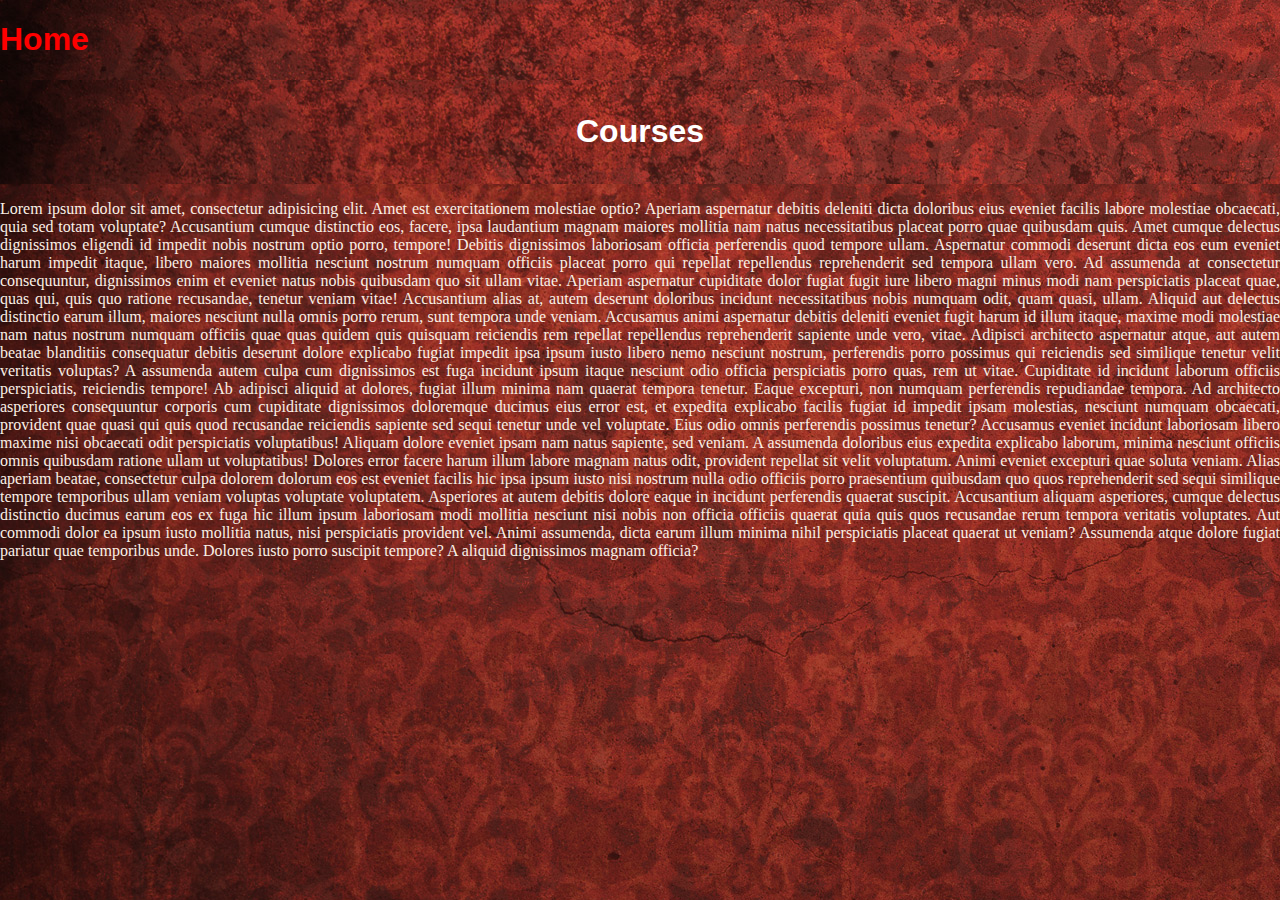
<file: Courses.html>
<!DOCTYPE html>
<html lang="en">
<head>
    <meta charset="UTF-8">
    <title>Careers</title>
    <link rel="stylesheet" href="styles.css">
    <style>
        body{

            background-image: url("img/background2.jpg");
        }

        p{

            font-family: "Arial Black";
            color: linen;
            text-align: justify;
        }
        a{
            text-decoration: none;
            color: red;
        }
    </style>
</head>

<a href="index.html"> <h1>Home</h1></a>


<header>

    <h1 align="center">Courses</h1>

</header>


<p>Lorem ipsum dolor sit amet, consectetur adipisicing elit. Amet est exercitationem molestiae optio? Aperiam aspernatur debitis deleniti dicta doloribus eius eveniet facilis labore molestiae obcaecati, quia sed totam voluptate? Accusantium cumque distinctio eos, facere, ipsa laudantium magnam maiores mollitia nam natus necessitatibus placeat porro quae quibusdam quis. Amet cumque delectus dignissimos eligendi id impedit nobis nostrum optio porro, tempore! Debitis dignissimos laboriosam officia perferendis quod tempore ullam. Aspernatur commodi deserunt dicta eos eum eveniet harum impedit itaque, libero maiores mollitia nesciunt nostrum numquam officiis placeat porro qui repellat repellendus reprehenderit sed tempora ullam vero. Ad assumenda at consectetur consequuntur, dignissimos enim et eveniet natus nobis quibusdam quo sit ullam vitae. Aperiam aspernatur cupiditate dolor fugiat fugit iure libero magni minus modi nam perspiciatis placeat quae, quas qui, quis quo ratione recusandae, tenetur veniam vitae! Accusantium alias at, autem deserunt doloribus incidunt necessitatibus nobis numquam odit, quam quasi, ullam. Aliquid aut delectus distinctio earum illum, maiores nesciunt nulla omnis porro rerum, sunt tempora unde veniam. Accusamus animi aspernatur debitis deleniti eveniet fugit harum id illum itaque, maxime modi molestiae nam natus nostrum numquam officiis quae quas quidem quis quisquam reiciendis rem repellat repellendus reprehenderit sapiente unde vero, vitae. Adipisci architecto aspernatur atque, aut autem beatae blanditiis consequatur debitis deserunt dolore explicabo fugiat impedit ipsa ipsum iusto libero nemo nesciunt nostrum, perferendis porro possimus qui reiciendis sed similique tenetur velit veritatis voluptas? A assumenda autem culpa cum dignissimos est fuga incidunt ipsum itaque nesciunt odio officia perspiciatis porro quas, rem ut vitae. Cupiditate id incidunt laborum officiis perspiciatis, reiciendis tempore! Ab adipisci aliquid at dolores, fugiat illum minima nam quaerat tempora tenetur. Eaque excepturi, non numquam perferendis repudiandae tempora. Ad architecto asperiores consequuntur corporis cum cupiditate dignissimos doloremque ducimus eius error est, et expedita explicabo facilis fugiat id impedit ipsam molestias, nesciunt numquam obcaecati, provident quae quasi qui quis quod recusandae reiciendis sapiente sed sequi tenetur unde vel voluptate. Eius odio omnis perferendis possimus tenetur? Accusamus eveniet incidunt laboriosam libero maxime nisi obcaecati odit perspiciatis voluptatibus! Aliquam dolore eveniet ipsam nam natus sapiente, sed veniam. A assumenda doloribus eius expedita explicabo laborum, minima nesciunt officiis omnis quibusdam ratione ullam ut voluptatibus! Dolores error facere harum illum labore magnam natus odit, provident repellat sit velit voluptatum. Animi eveniet excepturi quae soluta veniam. Alias aperiam beatae, consectetur culpa dolorem dolorum eos est eveniet facilis hic ipsa ipsum iusto nisi nostrum nulla odio officiis porro praesentium quibusdam quo quos reprehenderit sed sequi similique tempore temporibus ullam veniam voluptas voluptate voluptatem. Asperiores at autem debitis dolore eaque in incidunt perferendis quaerat suscipit. Accusantium aliquam asperiores, cumque delectus distinctio ducimus earum eos ex fuga hic illum ipsum laboriosam modi mollitia nesciunt nisi nobis non officia officiis quaerat quia quis quos recusandae rerum tempora veritatis voluptates. Aut commodi dolor ea ipsum iusto mollitia natus, nisi perspiciatis provident vel. Animi assumenda, dicta earum illum minima nihil perspiciatis placeat quaerat ut veniam? Assumenda atque dolore fugiat pariatur quae temporibus unde. Dolores iusto porro suscipit tempore? A aliquid dignissimos magnam officia?</p>
</body>
</html>
</file>
<file: styles.css>
html{
    scroll-behavior: smooth;
}
body{
    font-family: Arial, sans-serif;
    margin: 0;
}
/* ------------- Main Header --------------- */
header{
    background-image: url("img/background2.jpg");
    color: white;
    padding: 12px;
}
/* ------------- Main Navbar --------------- */
nav{
    background-color: black;
    padding: 5px;
    box-shadow: 0 0 10px black;
}
nav a{
    color: white;
    text-decoration: none;
    font-size: 18px;
    padding: 10px 25px;
    display: inline-block;
}
nav a:hover{
    background: linear-gradient(45deg,coral,#b2332c);
    border-radius: 50px;
}
nav a.active{
    background: linear-gradient(45deg,orangered,darkred);
    border-radius: 50px;
}

/* ----------------- Sidebar ------------------ */
aside{
    background-image: url("img/background2.jpg");
    float: left;
    width: 250px;
    text-align: center;
    box-shadow: 0 0 10px black;
    position: sticky;
    top: 0;
    height: 800px;
}
aside a{
    color: white;
    text-decoration: none;
    display: block;
    padding: 14px 25px;
    font-size: 18px;
}
aside a:hover{
    background-color: rgba(0,0,0,0.5);
}

/* ------------------- Main Content Section --------------- */
section{
    margin-left: 270px;
}
article h2{
    color: darkred;
    font-size: 35px;
    padding-top: 20px;
}
article p{
    font-size: 20px;
    color: darkslategray;
}

/* ------------------- Main Footer --------------- */
footer{
    background-image: url("img/background2.jpg");
    color: white;
    text-align: center;
    padding: 12px;
    box-shadow: 0 0 10px black;
}
footer a{
    color: orange;
    text-decoration: none;
    font-weight: bold;
}
</file>
